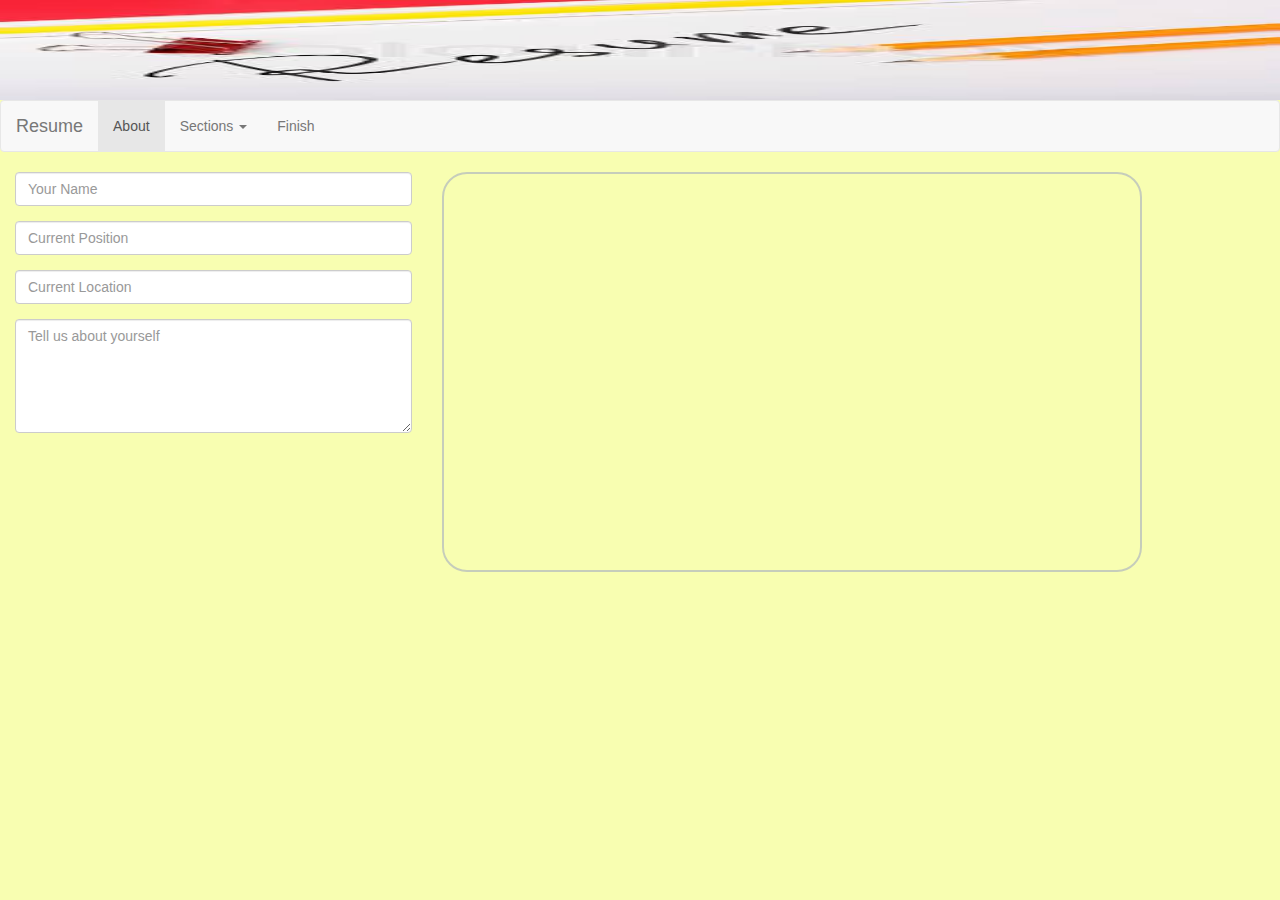
<file: WebContent/index.html>
<!DOCTYPE html>
<html>

<head>
<meta name="viewport" content="width=device-width, initial-scale=1">
<link rel="stylesheet"
	href="https://maxcdn.bootstrapcdn.com/bootstrap/3.3.7/css/bootstrap.min.css">
<link rel="stylesheet" href="style1.css">
<script
	src="https://ajax.googleapis.com/ajax/libs/jquery/3.1.1/jquery.min.js"></script>
<script
	src="https://maxcdn.bootstrapcdn.com/bootstrap/3.3.7/js/bootstrap.min.js"></script>
<script src="script1.js"></script>
</head>

<body>
<header>
<img alt="None" src="res.jpeg">
</header>
	<nav class="navbar navbar-default">
		<div class="container-fluid">
			<div class="navbar-header">
				<a class="navbar-brand" href="#">Resume</a>
			</div>
			<ul class="nav navbar-nav">
				<li class="active"><a href="#">About</a></li>
				<li class="dropdown"><a class="dropdown-toggle"
					data-toggle="dropdown" href="#">Sections <span class="caret"></span></a>
					<ul class="dropdown-menu" id="sec-menu">
						<li id="exp"><a href="#frm2">Experience</a></li>
						<li id="edu"><a href="#frm3">Education</a></li>
						<li><a href="#">Skills</a></li>
					</ul></li>
				<li id="finish"><a href="#">Finish</a></li>
			</ul>
		</div>
	</nav>
	<div class="container-fluid">
		<div class="row">
			<div class="col-sm-4" id="frm1">
				<form>
					<div class="form-group">
						<input type="text" class="form-control" id="name"
							placeholder="Your Name" required>
					</div>
					<div class="form-group">
						<input type="text" class="form-control" id="position"
							placeholder="Current Position">
					</div>
					<div class="form-group">
						<input type="text" class="form-control" id="location"
							placeholder="Current Location">
					</div>
					<div class="form-group">
						<textarea class="form-control" rows="5" id="desc"
							placeholder="Tell us about yourself"></textarea>
					</div>
				</form>
			</div>
			<div class="col-sm-4" id="frm2">
				<div id="newExpButton">
					<button id="newExp">
						<span class="glyphicon glyphicon-plus"></span>Add New Experience
					</button>
				</div>
				<div id="workdetailsDiv">
					<div class="well well-lg clonedWorkDetailsDiv" id="workdetails1">
						<span id="workinfo1"></span> 
						<span id="workinfoedit-1"
							class="glyphicon glyphicon-pencil"></span> 
						<span
							id="workinfodel-1" class="glyphicon glyphicon-trash"></span>
					</div>
				</div>
				<form id="form1">
					<div id="experiencediv1" class="clonedExpDiv">
						<div class="form-group">
							<input type="text" class="form-control exp-pos" id="position1"
								placeholder="Position">
						</div>
						<div class="form-group">
							<input type="text" class="form-control exp-comp" id="company1"
								placeholder="Company">
						</div>
						<div class="form-group">
							<div class="row">
								<div class="col-sm-6">
									<input type="month" class="form-control exp-month" id="month1"
										data-placeholder="Month">
								</div>
								<div class="col-sm-6">
									<input type="text" class="form-control exp-year" id="year1"
										placeholder="Year">
								</div>
							</div>
						</div>
						<div class="form-group">
							<input type="text" class="form-control exp-loc" id="location1"
								placeholder="Location">
						</div>
						<div class="form-group">
							<textarea class="form-control exp-desc" rows="5" id="desc1"
								placeholder="Describe what to do"></textarea>
						</div>
						<!-- <button id="cancel-1" class="cancel">Cancel</button>-->
						<button id="donebtn-1" class="done">Done</button>
					</div>
				</form>
			</div>
			<div class="col-sm-4" id="frm3">
				<div id="newEduButton">
					<button id="newEdu">
						<span class="glyphicon glyphicon-plus"></span>Add Another Qualification
					</button>
				</div>
				<div id="edudetailsDiv">
					<div class="well well-lg clonedEduDetailsDiv" id="edudetails1">
						<span id="eduinfo1"></span> 
						<span id="eduinfoedit-1"
							class="glyphicon glyphicon-pencil"></span> 
						<span
							id="eduinfodel-1" class="glyphicon glyphicon-trash"></span>
					</div>
				</div>
				<form>
					<div id="educationdiv1" class="clonedEduDiv">
						<div class="form-group">
							<input type="text" class="form-control edu-school" id="school1"
								name="school1" placeholder="School">
						</div>
						<div class="form-group">
							<div class="row">
								<div class="col-sm-6">
									<input type="text" class="form-control edu-startyear"
										id="startyear1" name="startyear1" placeholder="Start Year">
								</div>
								<div class="col-sm-6">
									<input type="text" class="form-control edu-endyear"
										id="endyear1" name="endyear1" placeholder="End Year">
								</div>
							</div>
						</div>
						<div class="form-group">
						<input type="checkbox" class="form-control edu-currentattend"
								id="currentattend1" name="currentattend1"
								value="I currently attend here"><label for="currentattend1"> I currently attend here</label>					
						</div>
						<div class="form-group">
							<textarea class="form-control edu-achv" rows="5"
								id="achievement1" name="achievement1" placeholder="Achievements"></textarea>
						</div>
						<!--<button id="educancel-1" class="cancel">Cancel</button>-->
						<button id="edudonebtn-1" class="edudone">Done</button>
					</div>
				</form>
			</div>
			<div class="col-sm-8">
			<div id="resume">
			<p id="txt1"></p>
			<p id="txt2"></p>
			<p id="txt3"></p>
			<p id="txt4"></p>			
				<!-- <textarea class="form-control" rows="20" id="resume"></textarea>-->
			</div>
			</div>
		</div>
	</div>
</body>

</html>
</file>
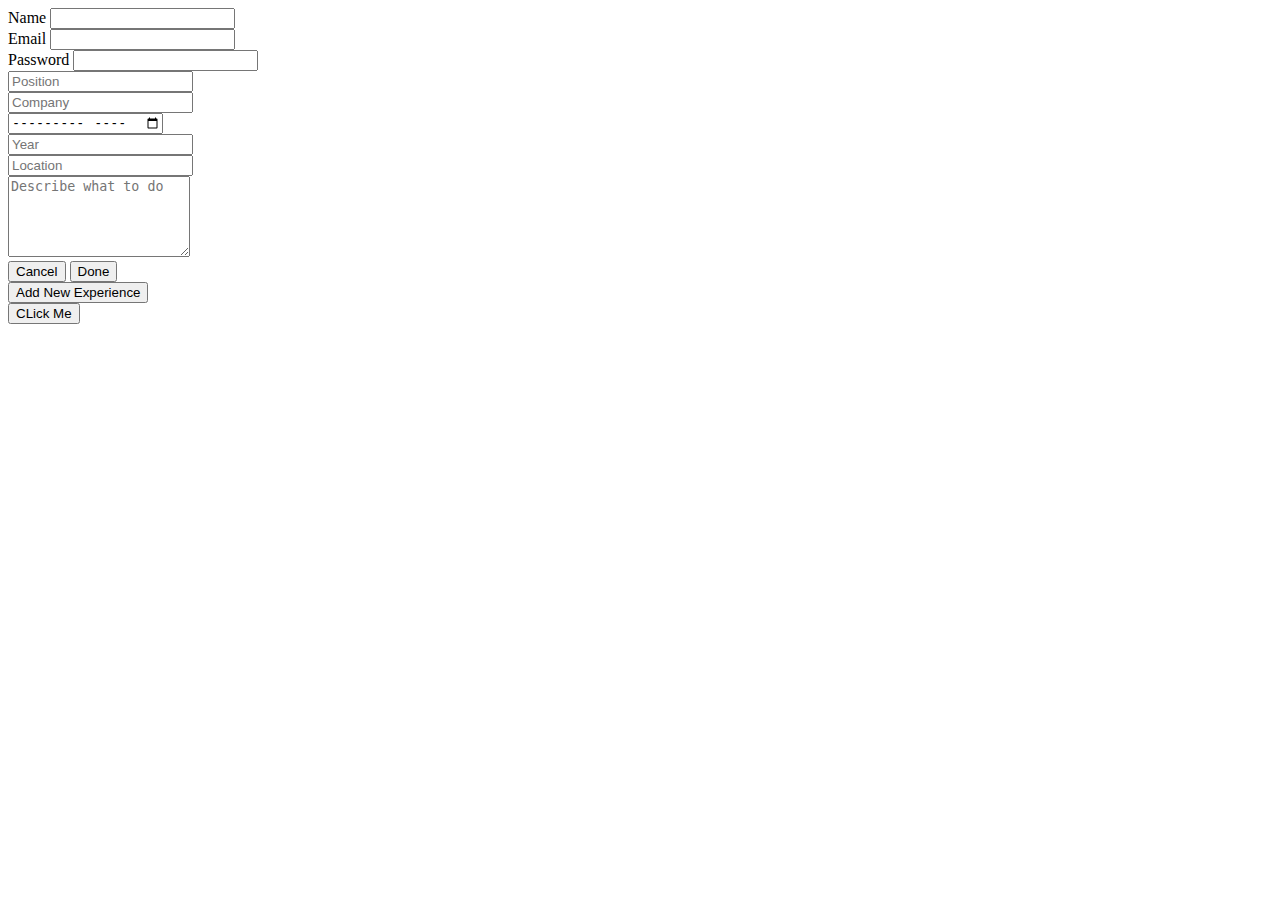
<file: WebContent/buildJSON.html>
<!DOCTYPE html>
<html>
<head>
<meta charset="UTF-8">
<!--  <meta http-equiv="content-type" content="application/json; charset=UTF-8">-->
<title>Insert title here</title>
<script
	src="https://ajax.googleapis.com/ajax/libs/jquery/3.1.1/jquery.min.js"></script>

<script type="text/javascript">
	$.fn.serializeFormJSON = function() {
		var o = {};
		var a = this.serializeArray();
		$.each(a, function() {
			/* var str = this.name;
			for(var i=0;i<str.length;i++){
				  if(!isNaN(str[i])){
				     console.log(str[i]);
				     }else{
				       console.log("nooooo" + str[i]);
				     }    
				} */
			if (o[this.name]) {
				if (!o[this.name].push) {
					o[this.name] = [ o[this.name] ];
				}
				o[this.name].push(this.value || '');
			} else {
				console.log(this.name);
				o[this.name] = this.value || '';
			}
		});
		return o;
	}

	$(document).ready(
			function() {
				$('#btn').click(function(e) {
					e.preventDefault();
					var data = $("#frm1").serializeFormJSON();
					console.log(data);
				});

				$("#newExp").click(
						function() { //generates the Cloned div when user adds new experience

							var num = $('.clonedExpDiv').length;
							var newNum = new Number(num + 1), newElem = $(
									'#experiencediv' + num).clone().attr('id',
									'experiencediv' + newNum).attr('name',
									'experiencediv' + newNum);
							newElem.find('.exp-pos').attr('id',
									'position' + newNum).attr('name',
									'position' + newNum).val('');
							newElem.find('.exp-comp').attr('id',
									'company' + newNum).attr('name',
									'company' + newNum).val('');
							newElem.find('.exp-month').attr('id',
									'month' + newNum).attr('name',
									'month' + newNum).val('');
							newElem.find('.exp-year').attr('id',
									'year' + newNum).attr('name',
									'year' + newNum).val('');
							newElem.find('.exp-loc').attr('id', 'loc' + newNum)
									.attr('name', 'loc' + newNum).val('');
							newElem.find('.exp-desc').attr('id',
									'desc' + newNum).attr('name',
									'desc' + newNum).val('');
							newElem.find('.cancel').attr('id',
									'cancel' + newNum).val('cancel11')
							console.log(newElem);
							$('#experiencediv' + num).after(newElem);
						});
			});
</script>
</head>
<body>
	<div id="div1">
		<form action="#" method="post" id="frm1">
			<div>
				<label for="name">Name</label> <input type="text" name="name"
					id="name" />
			</div>
			<div>
				<label for="email">Email</label> <input type="text" name="email"
					id="email" />
			</div>
			<div>
				<label for="password">Password</label> <input type="password"
					name="password" id="password" />
			</div>

			<div id="experiencediv1" class="clonedExpDiv">
				<div class="form-group">
					<input type="text" class="form-control exp-pos" id="position1"
						name="position1" placeholder="Position">
				</div>
				<div class="form-group">
					<input type="text" class="form-control exp-comp" id="company1"
						name="company1" placeholder="Company">
				</div>
				<div class="form-group">
					<div class="row">
						<div class="col-sm-6">
							<input type="month" class="form-control exp-month" id="month1"
								name="month1" data-placeholder="Month">
						</div>
						<div class="col-sm-6">
							<input type="year" class="form-control exp-year" id="year1"
								name="year1" placeholder="Year">
						</div>
					</div>
				</div>
				<div class="form-group">
					<input type="text" class="form-control exp-loc" id="location1"
						name="location1" placeholder="Location">
				</div>
				<div class="form-group">
					<textarea class="form-control exp-desc" rows="5" id="desc1"
						name="desc1" placeholder="Describe what to do"></textarea>
				</div>
				<button id="cancel" class="cancel">Cancel</button>
				<button id="donebtn" class="done">Done</button>
			</div>
		</form>
	</div>
	<div id="newExpButton">
		<button id="newExp">
			<span class="glyphicon glyphicon-plus"></span>Add New Experience
		</button>
	</div>
	<button id="btn">CLick Me</button>
</body>
</html>
</file>
<file: WebContent/style1.css>
@CHARSET "UTF-8";

body{
	background-color: #f8feb1;
}
#newExp{
	background-color: #ff6979;
}
newEdu{
	background-color: #ff6979;
}
#frm2{
  display:none;
}
img{
	width:100%;
	height:100px;
}
#frm3{
  display:none;
}

#workdetailsDiv{
  display:none;
}
#newExpButton{
  display:none;
}
#edudetailsDiv{
  display:none;
}
#newEduButton{
  display:none;
}
input[type="month"]::before { 
	content: attr(data-placeholder);
}
input[type="month"]:focus::before,
input[type="month"]:valid::before { 
  content:"" ;
}
.glyphicon{
  float:right;
}
#resume{
	 border-radius: 25px;
	     border: 2px solid #c6cdbb;
    padding: 20px; 
    width: 700px;
    height: 400px; 
}

pre {
    display: block;
        padding: 5px;    
    white-space: pre;
    margin: 1em 0;
    background-color: #f8feb1;
    border: none;
}

.clonedWorkDetailsDiv{
	background-color: #f8feb1;
}
.clonedEduDetailsDiv{
	background-color: #f8feb1;
}
</file>
